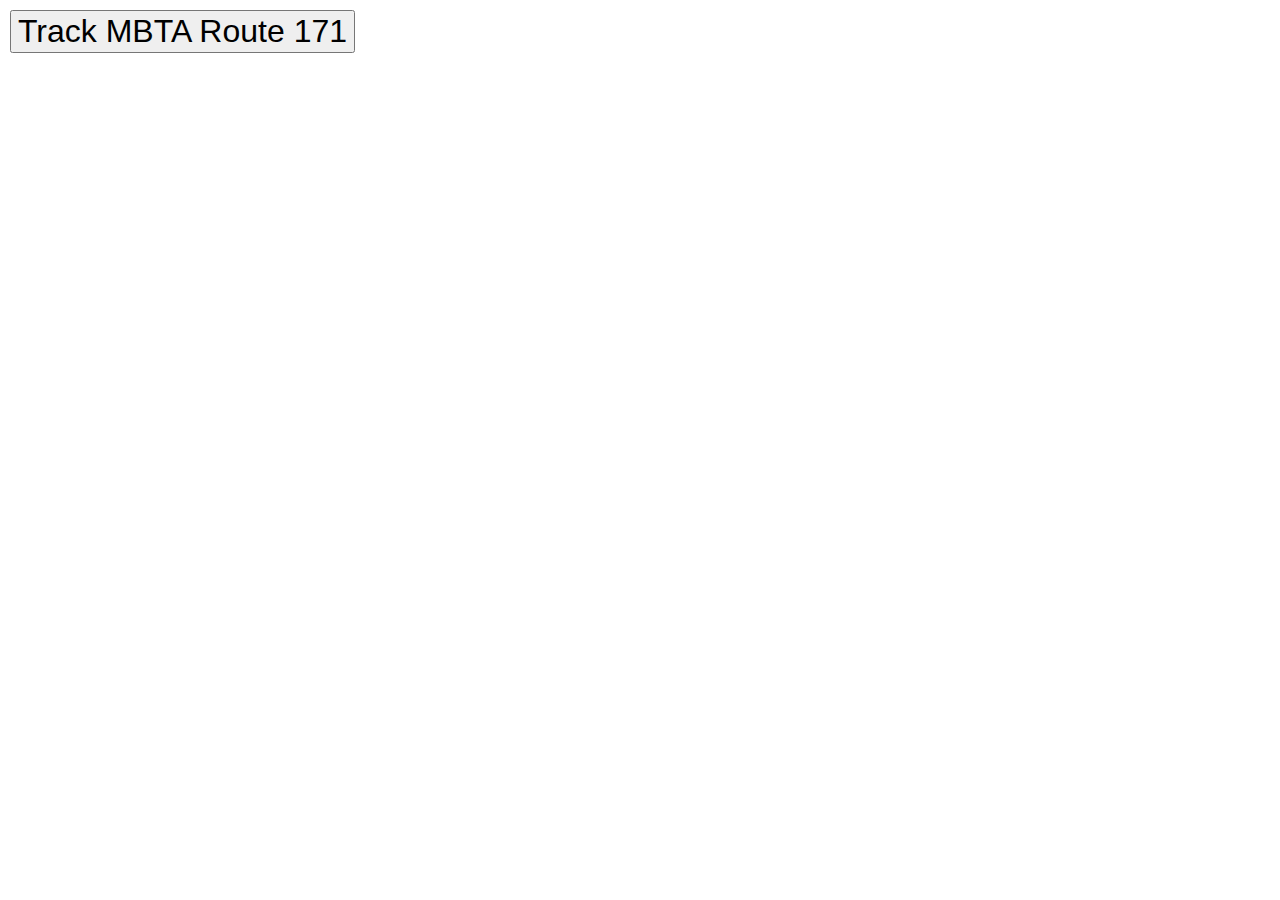
<file: bustracker.html>
<!DOCTYPE html>
<html lang="en">
<head>
    
    <title>Real-Time Bus Tracker</title>
    <meta charset="utf-8" />
    <meta name="viewport" content="initial-scale=1,maximum-scale=1,user-scalable=no" />
    <script src="https://api.mapbox.com/mapbox-gl-js/v1.11.0/mapbox-gl.js"></script>
    <link href="https://api.mapbox.com/mapbox-gl-js/v1.11.0/mapbox-gl.css" rel="stylesheet" />
    <script src="tracker.js"></script>
    <img id="redMarker" class="hidden" src="red.png">

    <style>
        body {
            margin: 0;
            padding: 0;
        }
    
        #map {
            position: absolute;
            top: 0;
            bottom: 0;
            width: 100%;
        }
    
        .map-overlay {
            position: absolute;
            left: 0;
            padding: 10px;
        }

        .hidden {
            display: none
        }
    </style>

</head>
<body>

    <div id="map"></div>
    
    <div class="map-overlay top">
        <button style="font-size: 2em;" onclick="run()">
            Track MBTA Route 171
        </button>
    </div>

    <script>

        mapboxgl.accessToken = 'pk.eyJ1IjoiZGllZ29iZXJ1bWVuIiwiYSI6ImNsMGxoemEzNDB3ZjQzcm9hazJrdDA3MzYifQ.ihCkd66m_uqGQ3yy9uFkuQ';

            var map = new mapboxgl.Map({
                container: document.getElementById('map'),
                style: 'mapbox://styles/mapbox/streets-v11',
                center: [-71.05427480506572, 42.3665868421208],
                zoom: 13
            });

    </script>
        
</body>
</html>
</file>
